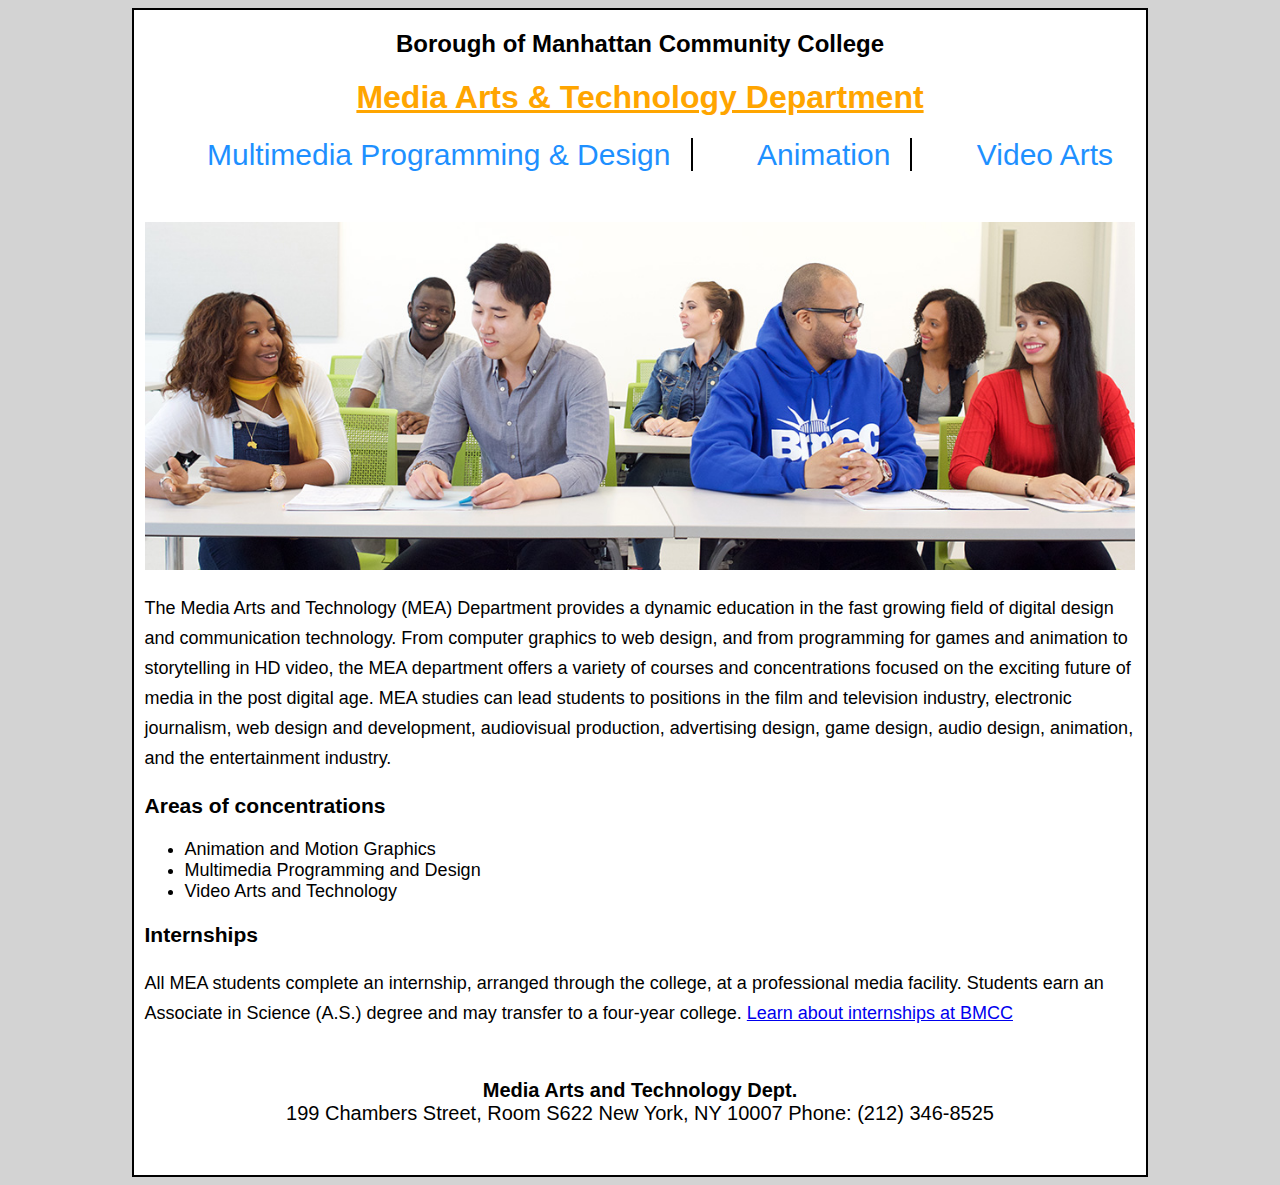
<file: mea/index.html>
<!DOCTYPE html>
<html lang="en">
  <head>
    <meta charset="utf-8">
    <meta name="viewport" content="initial-scale=1">
    <title>Media Arts & Technology </title>
    <link rel="stylesheet" href="style.css">
  </head>

  <body>
      <div id="wrapper">
        <header>
          <h2>Borough of Manhattan Community College</h2>
          <h1><a href="index.html">Media Arts & Technology Department</a></h1>
        </header>
     
    <nav>
            <a href="mmd.html">Multimedia Programming & Design</a>
            <a href="animation.html">Animation</a>
            <a href="vat.html">Video Arts</a> 
        </nav>
   
        <div id="content">
       <img src="images/students.jpg" alt="bmcc student" style="width:100%;">
     
            <p>The Media Arts and Technology (MEA) Department provides a dynamic education in the fast growing field of digital
design and communication technology. From computer graphics to web design, and from programming for games and
animation to storytelling in HD video, the MEA department offers a variety of courses and concentrations focused on the
exciting future of media in the post digital age. MEA studies can lead students to positions in the film and television
industry, electronic journalism, web design and development, audiovisual production, advertising design, game design,
audio design, animation, and the entertainment industry.</p>

  <h3>Areas of concentrations</h3>
  <ul>
    <li>Animation and Motion Graphics</li>
    <li>Multimedia Programming and Design</li>
    <li>Video Arts and Technology</li>
  </ul>
  <h3>Internships</h3>
  <p>All MEA students complete an internship, arranged through the college, at a professional media facility. Students earn an
Associate in Science (A.S.) degree and may transfer to a four-year college. 
<a href="http://www.bmcc.cuny.edu/experiential/">Learn about internships at BMCC</a></p>
          
        </div> 
        <footer><strong>Media Arts and Technology Dept.</strong><br>
199 Chambers Street, Room S622 New York, NY 10007 Phone: (212) 346-8525
        </footer>
      </div>
  </body>
</html>
</file>
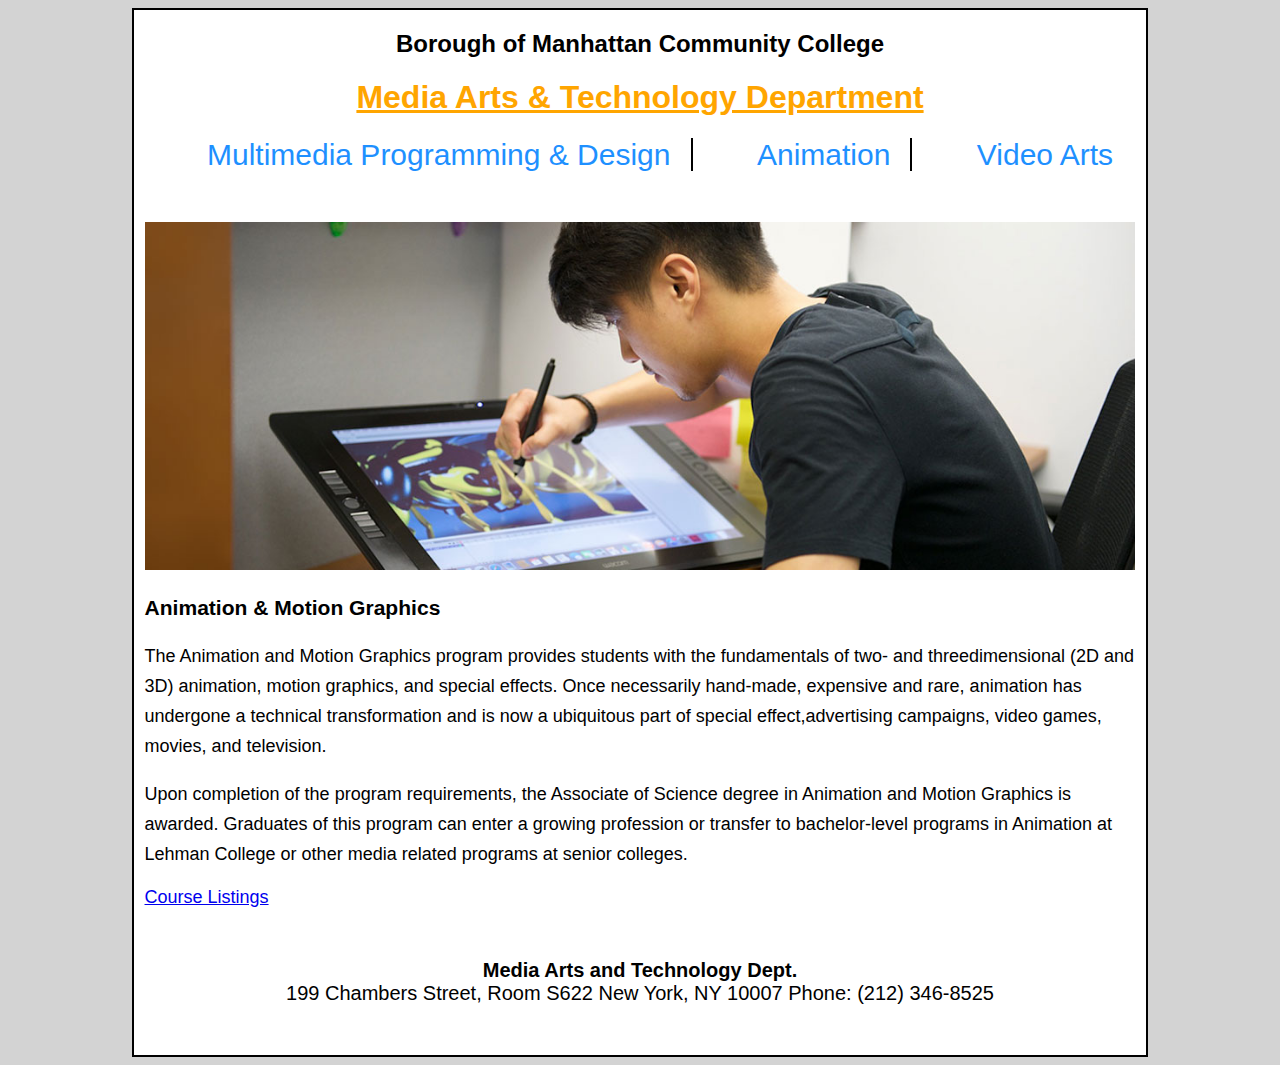
<file: mea/animation.html>
<!DOCTYPE html>
<html lang="en">
  <head>
    <meta charset="utf-8">
    <title>Media Arts & Technology </title>
    <link rel="stylesheet" href="style.css">
  </head>

  <body>
      <div id="wrapper">
        <header>
          <h2>Borough of Manhattan Community College</h2>
          <h1><a href="index.html">Media Arts & Technology Department</a></h1>
        </header>
     
        <nav>
          
           <a href="mmd.html">Multimedia Programming & Design</a>
            <a href="animation.html">Animation</a>
            <a href="vat.html">Video Arts</a>
          
        </nav>
   
        <div id="content">
<img src="images/animation.jpg" alt="bmcc animation" style="width:100%;">
            <h3><strong>Animation & Motion Graphics</strong></h3>
     
            <p>The Animation and Motion Graphics program provides students with the fundamentals of two- and threedimensional (2D and 3D) animation, motion graphics, and special effects. Once necessarily hand-made, expensive and rare, animation has undergone a technical transformation and is now a ubiquitous part of special effect,advertising campaigns, video games, movies, and television.</p>

<p>Upon completion of the program requirements, the Associate of Science degree in Animation and Motion Graphics is awarded. Graduates of this program can enter a growing profession or transfer to bachelor-level programs in Animation at Lehman College or other media related programs at senior colleges.
</p>


  
<a href="http://www.bmcc.cuny.edu/media-arts/courses.jsp">Course Listings</a>
          
        </div> 
        <footer><strong>Media Arts and Technology Dept.</strong><br>
199 Chambers Street, Room S622 New York, NY 10007 Phone: (212) 346-8525
        </footer>
      </div>
  </body>
</html>
</file>
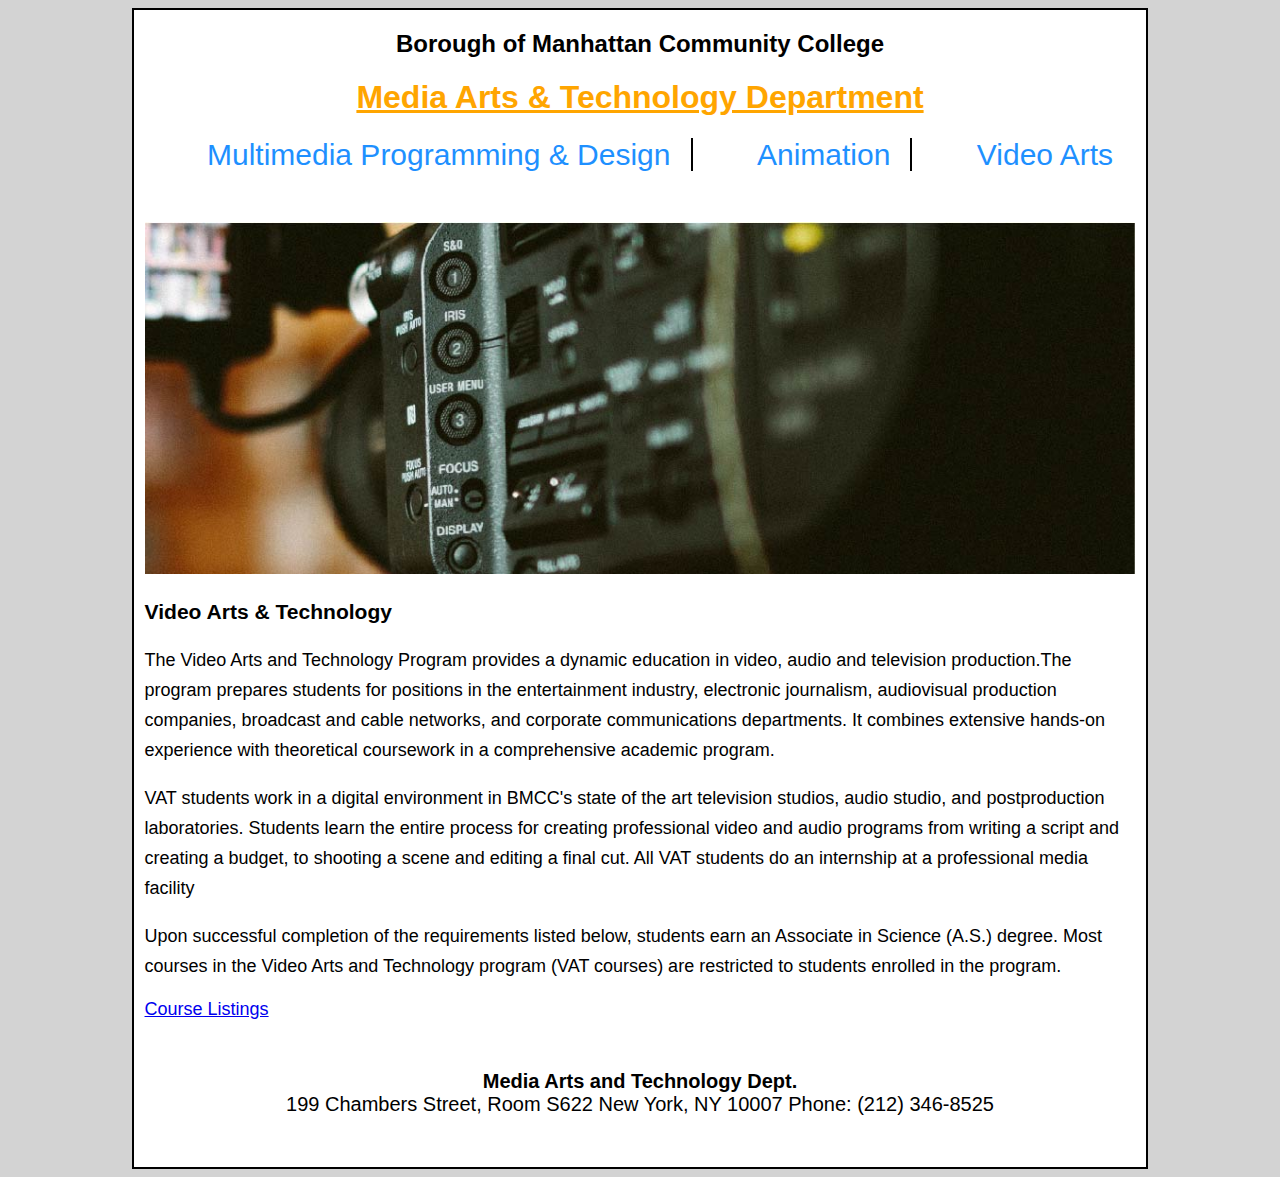
<file: mea/vat.html>
<!DOCTYPE html>
<html lang="en">
  <head>
    <meta charset="utf-8">
    <title>Media Arts & Technology </title>
    <link rel="stylesheet" href="style.css">
  </head>

  <body>
      <div id="wrapper">
        <header>
          <h2>Borough of Manhattan Community College</h2>
          <h1><a href="index.html">Media Arts & Technology Department</a></h1>
        </header>
     
        <nav>
             <a href="mmd.html">Multimedia Programming & Design</a>
            <a href="animation.html">Animation</a>
            <a href="vat.html">Video Arts</a>
          
        </nav>
   
        <div id="content">
      <img src="images/camera.jpg" alt="bmcc vat" style="width:100%;">
        <h3><strong>Video Arts & Technology</strong></h3>
     
            <p>The Video Arts and Technology Program provides a dynamic education in video, audio and television production.The program prepares students for positions in the entertainment industry, electronic journalism, audiovisual production companies, broadcast and cable networks, and corporate communications departments. It combines extensive hands-on experience with theoretical coursework in a comprehensive academic program.
            </p>

            <p>VAT students work in a digital environment in BMCC's state of the art television studios, audio studio, and
            postproduction laboratories. Students learn the entire process for creating professional video and audio programs from writing a script and creating a budget, to shooting a scene and editing a final cut. All VAT students do an internship at a professional media facility
            </p>
            
            <p>Upon successful completion of the requirements listed below, students earn an Associate in Science (A.S.) degree. Most courses in the Video Arts and Technology program (VAT courses) are restricted to students enrolled in the program.
            </p>


  
<a href="http://www.bmcc.cuny.edu/media-arts/courses.jsp">Course Listings</a>
        </div> 
        <footer><strong>Media Arts and Technology Dept.</strong><br>
199 Chambers Street, Room S622 New York, NY 10007 Phone: (212) 346-8525
        </footer>
      </div>
  </body>
</html>
</file>
<file: mea/style.css>
body{
	background-color: #D3D3D3;
    font-family: 'helvetica',garamond;
    max-width: 1170;
    background-size: 0 auto;

	
}

#wrapper{
	text-align: center;
	border: 2px solid;
	margin-left: auto;
    margin-right:  auto;
	width:80%;
    background-color: #ffffff;
    margin-top:auto;
}

#content{
	text-align: left;
	font-size: 18px;
	margin: 5% auto ;
	width:98%;
	  
}


nav a{
    font-size: 30px;
    text-decoration: none;
    text-align: center;
    margin-left: 60px;
    color: dodgerblue;
    border-right: solid 2px #000;
    padding-right:20px;

}

nav a:last-child{
    border-right: none;
 

}

nav a:hover{
    text-decoration: underline;
    
}





p{
    line-height: 30px;

}
footer{
    padding-bottom: 5%;
    font-size: 20px;
}
h1 a{
    color:orange;
}



@media (max-width:667px){
    nav a{
        display: block;
        border-right: none;
        margin-left: 0;
        border-bottom: solid 1px #000;
       
        
    
    }
}
</file>
